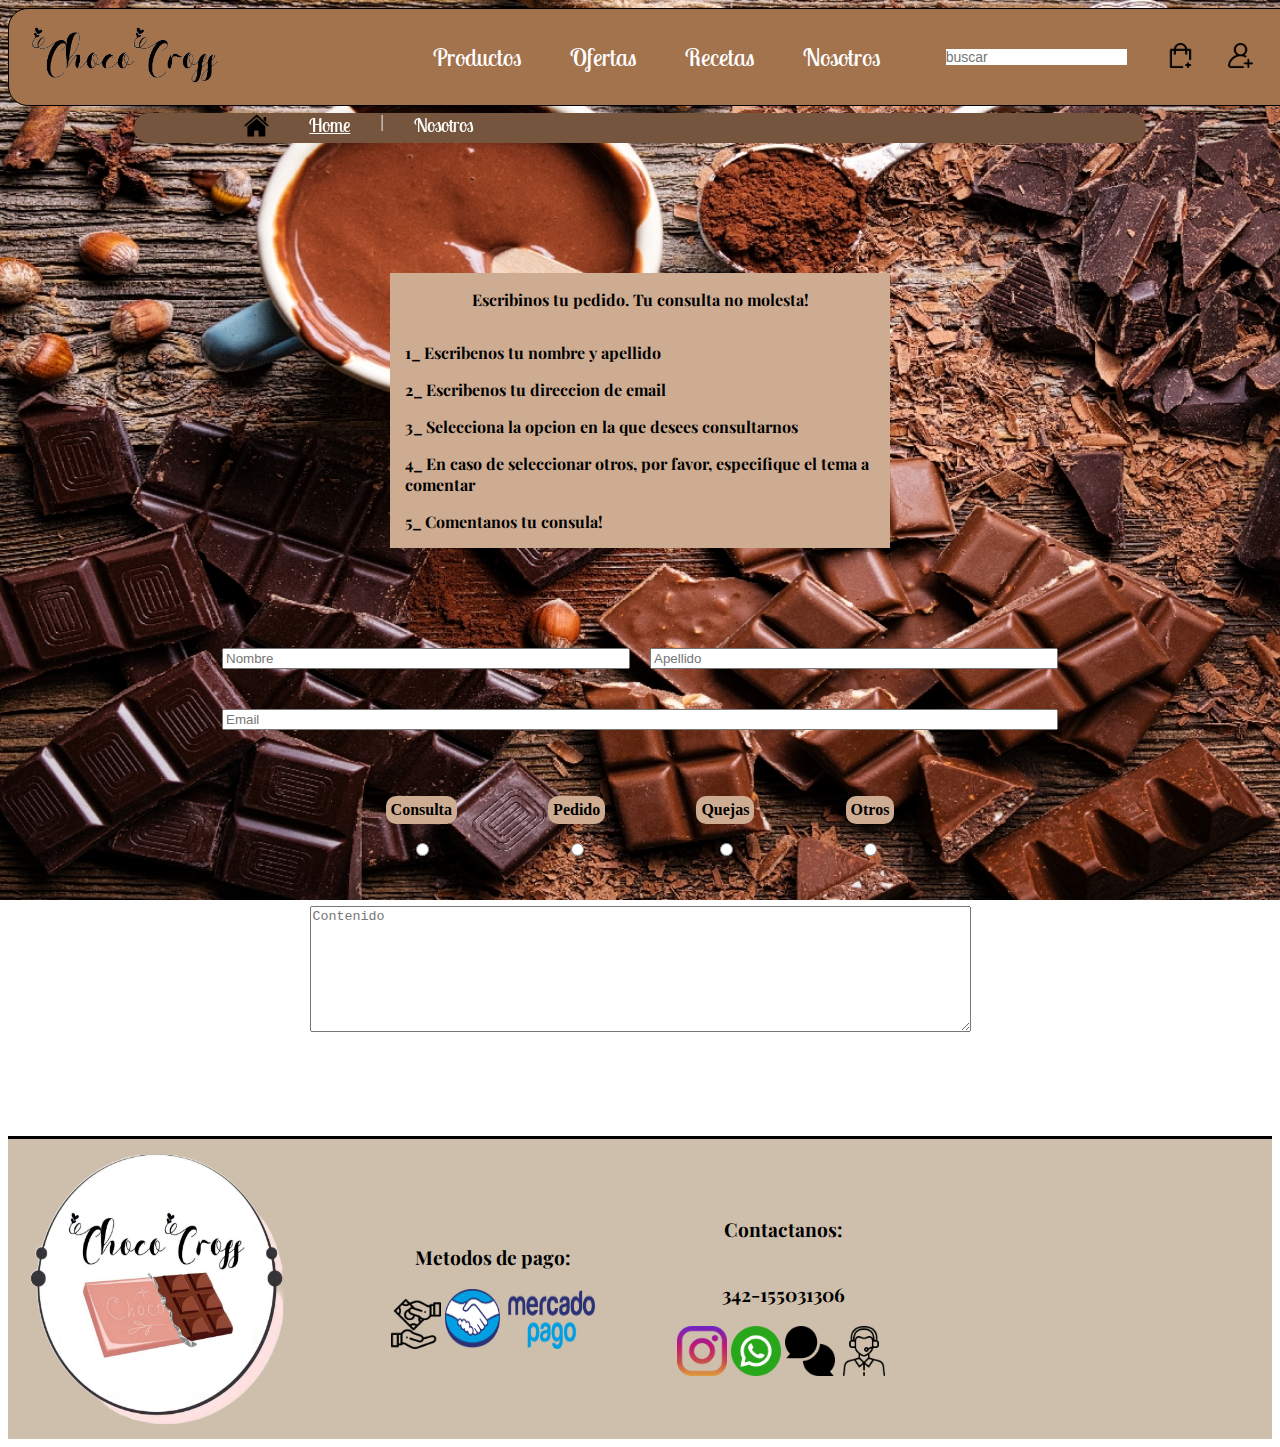
<file: pages/nosotros.html>
<!DOCTYPE html>
<html lang="en">
    <head>
        <meta charset="UTF-8">
        <meta http-equiv="X-UA-Compatible" content="IE=edge">
        <meta name="viewport" content="width=device-width, initial-scale=1.0">

        <!-- Favicon -->

        <link rel="icon" type="image/png" href="images/Favicon.png">

        <!-- Meta Description -->
        <meta name="description" content="Formulario para consultas o pedidos de chocolates creados por Choco Cross. ¡Su consulta no molesta!">

        <!-- Link BS -->
        
        <link href="https://cdn.jsdelivr.net/npm/bootstrap@5.3.0-alpha3/dist/css/bootstrap.min.css" rel="stylesheet" integrity="sha384-KK94CHFLLe+nY2dmCWGMq91rCGa5gtU4mk92HdvYe+M/SXH301p5ILy+dN9+nJOZ" crossorigin="anonymous">
        
        <!-- Link CSS -->
        
        <link rel="stylesheet" href="..\css\styles.css">

        <title>Nosotros</title>
        
    </head>
    <body>
        <header class = "menu">
            <!-- Foto menu -->
            <div class="fotoNav">
              <a href="..\index.html" alt="Choco Cross Main" class="i1"><img src="..\images\ChocoCrossMain.png" alt="Titulo de Choco Cross"></a>
            </div>
                  
            <nav>
              <ul>
                <li class="productosResponsive"><a href="..\pages\productos.html">Productos</a></li>
      
                <li class="Desktop"><a href="..\pages\ofertas.html">Ofertas</a></li>
      
                <li class="Desktop"><a href="..\pages\recetas.html">Recetas</a></li>
      
                <li class="Desktop"><a href="..\pages\nosotros.html">Nosotros</a></li>
      
                <!-- Lista responsive, aparece al bajar los pixeles -->
                <li class="listaResponsive"><img src="..\images\menu.png" alt="menu hamgurguesa">
                  <ul class="responsive">
      
                    <li class="linkResponsive" id="linkResponsiveMobile"><a href="..\pages\productos.html">Productos</a></li>
      
                    <li class="linkResponsive"><a href="..\pages\ofertas.html">Ofertas</a></li>
      
                    <li class="linkResponsive"><a href="..\pages\recetas.html">Recetas</a></li>
      
                    <li class="linkResponsive"><a href="..\pages\nosotros.html">Nosotros</a></li>
      
                  </ul>
                </li>
              </ul>
            </nav>
      
            <div class = "buscador">
              <input class="buscar" type="search" name="buscar" placeholder="buscar">
              
              <!-- Buscador responsive, aparece cuando bajan los pixeles -->
              <img class="buscarResponsive" src="../images/buscar.png" alt="imagen de buscador">
                      
              <li>
                <div>
      
                  <!-- Interfaces para los clientes -->
                  <img src="..\images\anadir-al-carrito.png" alt="imagen de carrito de compras">
                    
                  <div class="formulario">
                    <div class="contenido1">
                      <p>No existen compras registradas por el cliente</p>
                    </div>
                  </div>
                </div>
              </li>
                      
              <li>
                <div>
                  <!-- Interfaces para los clientes, inicio de usuario -->
                  <img src="..\images\agregar-usuario.png" alt="Imagen de registro" id="registrarse-imagen">
                  <div class="formulario">
                    <form class="contenido">
                      <p>Ingresa a tu cuenta</p>
                      <div class="linea"></div>
                      <p>Direccion de Email</p>
                      <input type="email" id="email" name="email">
                      <br>
                      <p>Contraseña</p>
                      <input type="password" id="password" name="password">
                      <!-- Interfaces para los clientes, deberia llevar a una pagina de register-->
                      <a href="">¿Has olvidado tu contraseña?</a>
                      <br>
                      <input type="submit" value="Iniciar sesion">
                      <br>
                      <input type="submit" value="Crear cuenta">
                    </form>
                  </div>
                </div>
               </li>
                        
            </div>
      
          </header>

        <!-- Este header es para el minumenu que marca en que pagina estas -->

        <header class="nomain">
            <nav>
                <a href="..\index.html"><img src="..\images\home.png" alt="vuelta a menu, home"></a>
                <a href="..\index.html">Home</a>
                <p><span> | </span></p>
                <p><span class="secciones">Nosotros</span></p>
                
            </nav>
        </header>

        <main class="nosotros">

            <div class="explicacion">
            <div>
              <p>Escribinos tu pedido. Tu consulta no molesta!</p>
            </div>
            <div class="explicacionContenido">
              <p>1_ Escribenos tu nombre y apellido</p>
              <p>2_ Escribenos tu direccion de email</p>
              <p>3_ Selecciona la opcion en la que desees consultarnos</p>
              <p>4_ En caso de seleccionar otros, por favor, especifique el tema a comentar</p>
              <p>5_ Comentanos tu consula! </p>
            </div>
            </div>

            <div class="formulario">
                <div class="nombreYapellido"> 
                    <div>
                        <input type="text" placeholder="Nombre" name="nombre"> 
                    </div>
                    <div>
                        <input type="text" placeholder="Apellido" name="apellido"> 
                    </div>
                </div>
                <div class="email">
                    <input type="email" placeholder="Email" name="email" >
                </div>
                <div class="opciones">
                    <div>
                        <p>Consulta</p>
                        <input type="radio" name="opciones">
                    </div>
                    <div>
                        <p>Pedido</p>
                        <input type="radio" name="opciones">
                    </div>
                    <div>
                        <p>Quejas</p>
                        <input type="radio" name="opciones">
                    </div>
                    <div>
                        <p>Otros</p>
                        <input type="radio" name="opciones">
                    </div>
                </div>
                <div class="textarea">
                    <textarea name="anotacion" placeholder="Contenido" id="" cols="80" rows="8"></textarea>
                </div>
            </div>

        </main>

        <footer>

            <img src="..\images\ChocoCross3.png" alt="logo de Choco Cross">
            
            <div class="metodoDePago">
                <p>Metodos de pago:</p>
                
                <div>
                    <img class="logo1" src="..\images\metodo-de-pago.png" alt="pago en efectivo">
                    <img class="logo2" src="..\images\version-horizontal-large-logo-mercado-pago.png" alt="pago por mercadoPago">
                </div>
            </div>

            <div class="contactanos">
                <p>Contactanos:</p>
                <p>342-155031306</p>
                <div>
                    <img class="logo1" src="..\images\instagram.png" alt="instagram">
                    <img class="logo1" src="..\images\whatsapp.png" alt="whatsapp">
                    <img class="logo1" src="..\images\globos-de-texto.png" alt="mensaje de textos">
                    <img class="logo1" src="..\images\servicio-de-centro-de-llamadas.png" alt="llamada telefonicas">
                </div>
            </div>
            <div class="mapa">
              <iframe src="https://www.google.com/maps/embed?pb=!1m17!1m12!1m3!1d1698.8008370168843!2d-60.71717434184002!3d-31.617372711249807!2m3!1f0!2f0!3f0!3m2!1i1024!2i768!4f13.1!3m2!1m1!2zMzHCsDM3JzAyLjYiUyA2MMKwNDInNTcuOSJX!5e0!3m2!1ses-419!2sar!4v1680023874759!5m2!1ses-419!2sar" width="300" height="200" style="border:0;" allowfullscreen="" loading="lazy" referrerpolicy="no-referrer-when-downgrade"></iframe>
            </div>
        </footer>

    </body>
</html>
</file>
